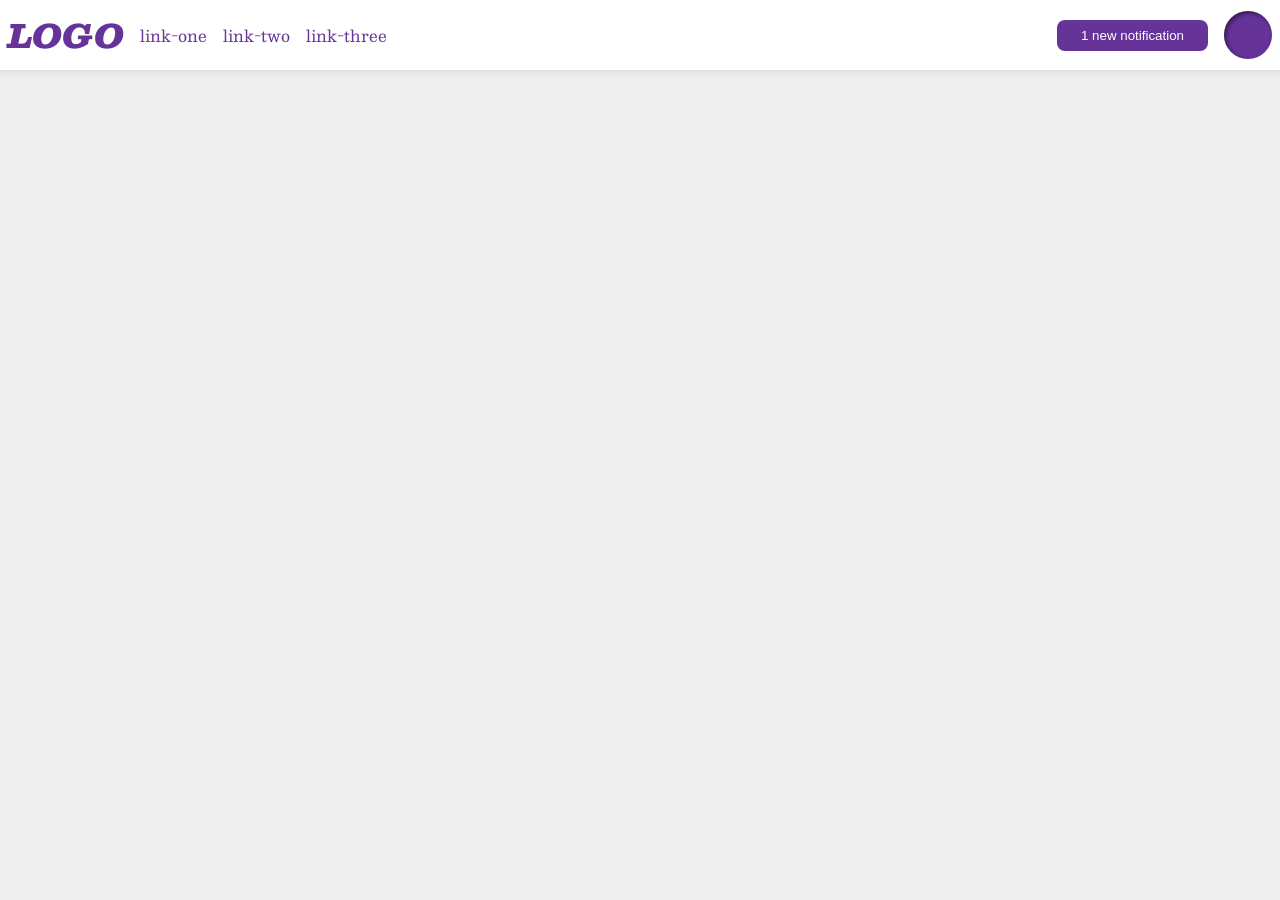
<file: foundations/flex/03-flex-header-2/index.html>
<!DOCTYPE html>
<html lang="en">
  <head>
    <meta charset="UTF-8">
    <meta http-equiv="X-UA-Compatible" content="IE=edge">
    <meta name="viewport" content="width=device-width, initial-scale=1.0">
    <title>Flex Header 2</title>
    <link rel="stylesheet" href="style.css">
  </head>
  <body>
    <div class="header">
      <div class="left-side">
        <div class="logo">
        LOGO
        </div>
        <ul class="links">
          <li><a href="https://google.com">link-one</a></li>
          <li><a href="https://google.com">link-two</a></li>
          <li><a href="https://google.com">link-three</a></li>
        </ul>
      </div>
      <div class="right-side">
        <button class="notifications">
          1 new notification
        </button>
        <div class="profile-image"></div>
        </div>
    </div>
  </body>
</html>
</file>
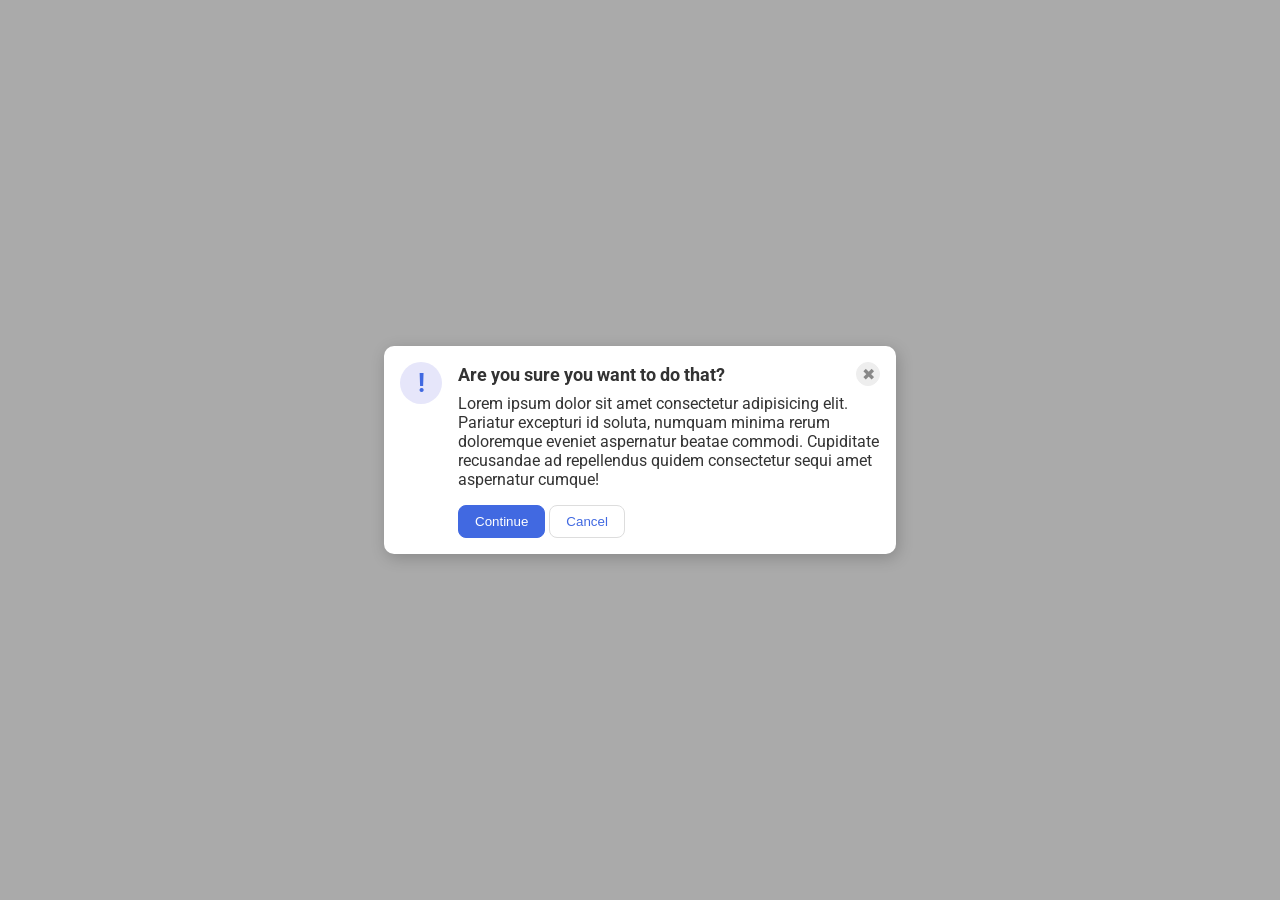
<file: foundations/flex/05-flex-modal/index.html>
<!DOCTYPE html>
<html lang="en">
  <head>
    <meta charset="UTF-8">
    <meta http-equiv="X-UA-Compatible" content="IE=edge">
    <meta name="viewport" content="width=device-width, initial-scale=1.0">
    <link rel="stylesheet" href="style.css">
    <title>Modal</title>
  </head>
  <body>
    <div class="modal">
      <div class="icon">!</div>
      <div class="container">
        <div class="header">Are you sure you want to do that?
          <button class="close-button">✖</button>
        </div>
        <div class="text">Lorem ipsum dolor sit amet consectetur adipisicing elit. Pariatur excepturi id soluta, numquam minima rerum doloremque eveniet aspernatur beatae commodi. Cupiditate recusandae ad repellendus quidem consectetur sequi amet aspernatur cumque!</div>
        <button class="continue">Continue</button>
        <button class="cancel">Cancel</button>
      </div>
    </div>
  </body>
</html>
</file>
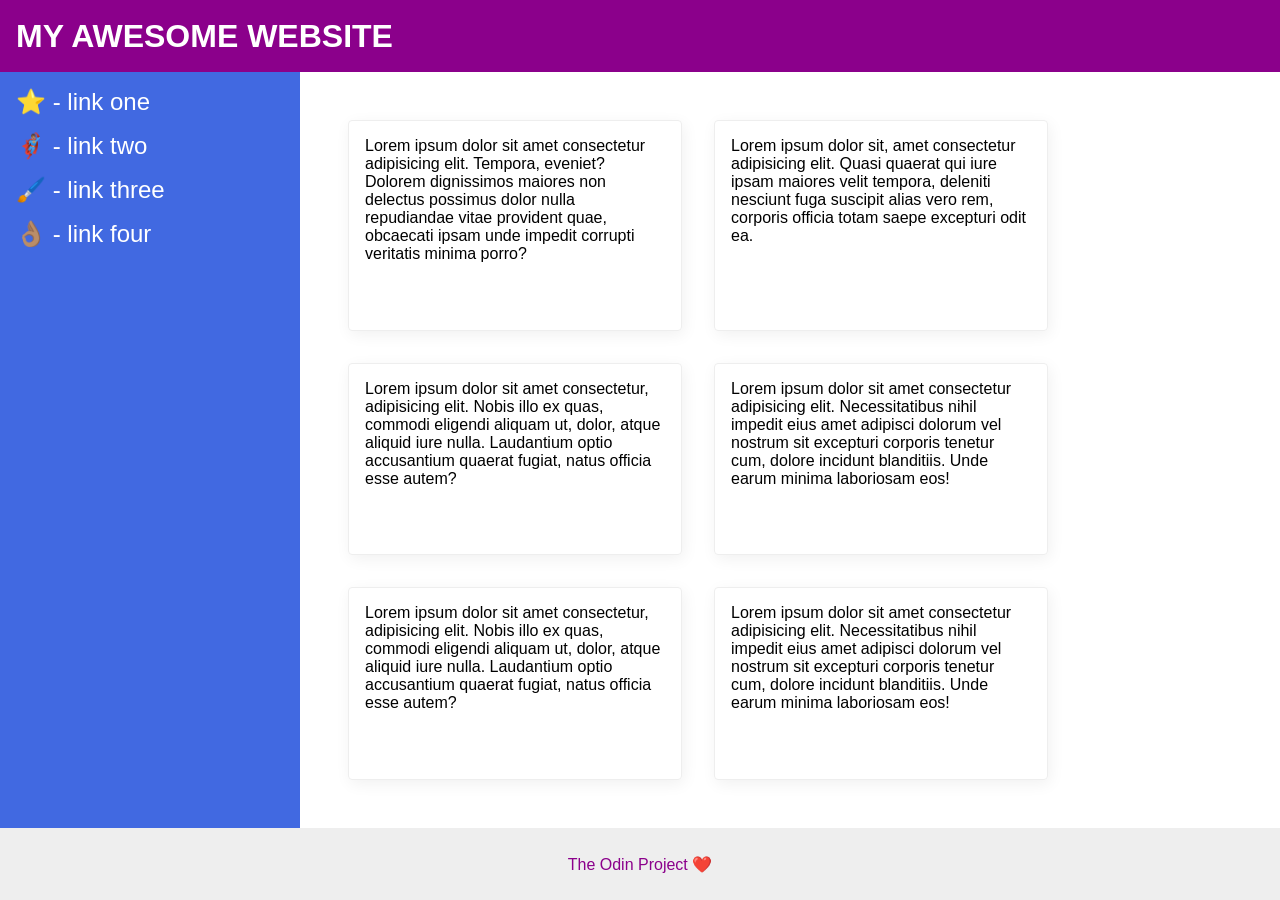
<file: foundations/flex/07-flex-layout-2/index.html>
<!DOCTYPE html>
<html lang="en">
  <head>
    <meta charset="UTF-8">
    <meta http-equiv="X-UA-Compatible" content="IE=edge">
    <meta name="viewport" content="width=device-width, initial-scale=1.0">
    <title>The Holy Grail</title>
    <link rel="stylesheet" href="style.css">
  </head>
  <body>
    <div class="header">
      MY AWESOME WEBSITE
    </div>
    
    <div class="body">
      <div class="sidebar">
        <ul>
          <li><a href="#">⭐ - link one</a></li>
          <li><a href="#">🦸🏽‍♂️ - link two</a></li>
          <li><a href="#">🖌️ - link three</a></li>
          <li><a href="#">👌🏽 - link four</a></li>
        </ul>
      </div>

      <div class="container">
        <div class="card">Lorem ipsum dolor sit amet consectetur adipisicing elit. Tempora, eveniet? Dolorem dignissimos maiores non delectus possimus dolor nulla repudiandae vitae provident quae, obcaecati ipsam unde impedit corrupti veritatis minima porro?</div>
        <div class="card">Lorem ipsum dolor sit, amet consectetur adipisicing elit. Quasi quaerat qui iure ipsam maiores velit tempora, deleniti nesciunt fuga suscipit alias vero rem, corporis officia totam saepe excepturi odit ea.</div>
        <div class="card">Lorem ipsum dolor sit amet consectetur, adipisicing elit. Nobis illo ex quas, commodi eligendi aliquam ut, dolor, atque aliquid iure nulla. Laudantium optio accusantium quaerat fugiat, natus officia esse autem?</div>
        <div class="card">Lorem ipsum dolor sit amet consectetur adipisicing elit. Necessitatibus nihil impedit eius amet adipisci dolorum vel nostrum sit excepturi corporis tenetur cum, dolore incidunt blanditiis. Unde earum minima laboriosam eos!</div>
        <div class="card">Lorem ipsum dolor sit amet consectetur, adipisicing elit. Nobis illo ex quas, commodi eligendi aliquam ut, dolor, atque aliquid iure nulla. Laudantium optio accusantium quaerat fugiat, natus officia esse autem?</div>
        <div class="card">Lorem ipsum dolor sit amet consectetur adipisicing elit. Necessitatibus nihil impedit eius amet adipisci dolorum vel nostrum sit excepturi corporis tenetur cum, dolore incidunt blanditiis. Unde earum minima laboriosam eos!</div>
      </div>
    </div>

    <div class="footer">
      The Odin Project ❤️
    </div>
  </body>
</html>
</file>
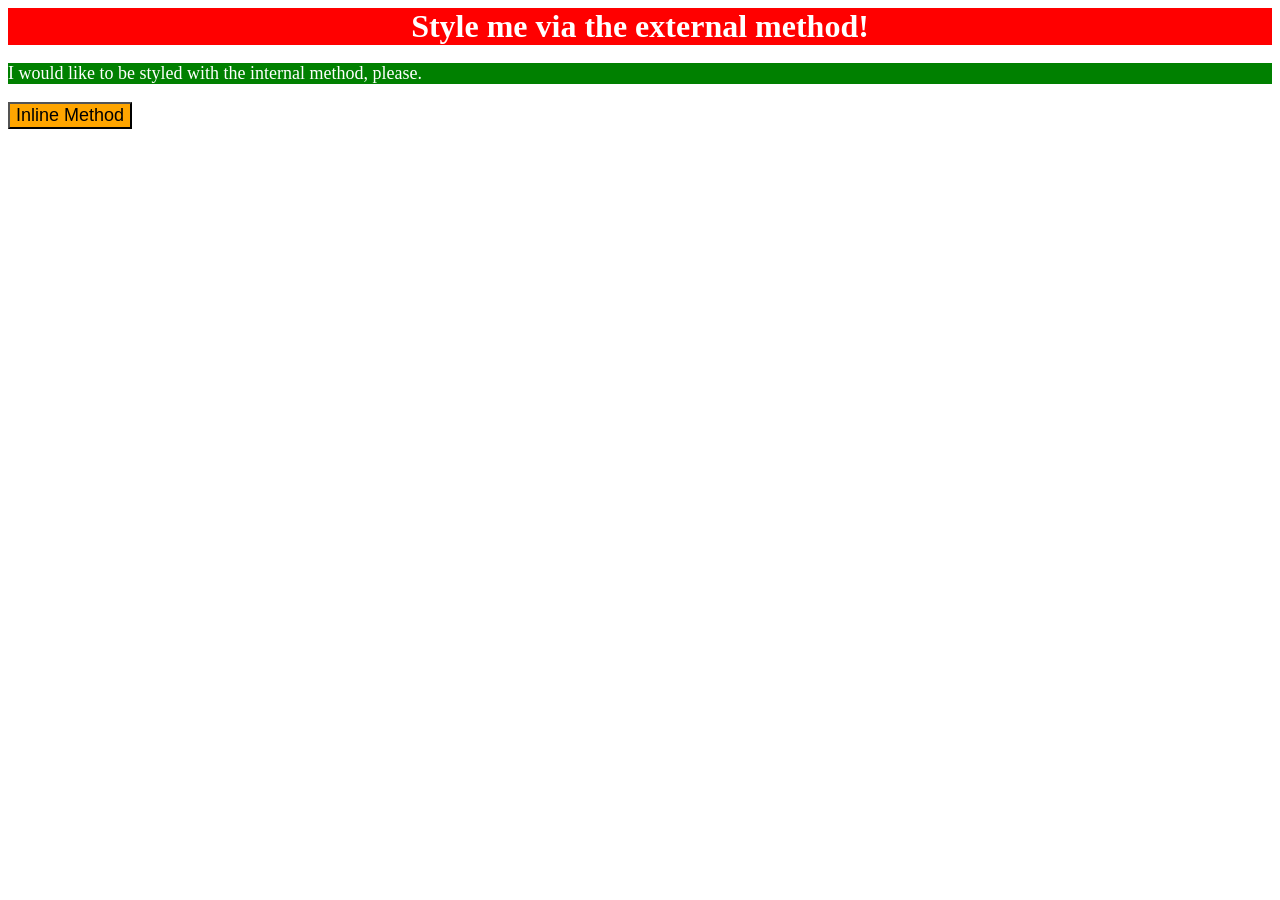
<file: foundations/intro-to-css/01-css-methods/index.html>
<!DOCTYPE html>
<html lang="en">
  <head>
    <meta charset="UTF-8">
    <meta http-equiv="X-UA-Compatible" content="IE=edge">
    <meta name="viewport" content="width=device-width, initial-scale=1.0">
    <title>Methods for Adding CSS</title>
    <link rel="stylesheet" href="styles.css">
    <style>
      p,
      button {
        font-size: 18px;
      }

      p {
        background-color: green;
        color: white;
      }
    </style>
  </head>
  <body>
    <div>Style me via the external method!</div>
    <p>I would like to be styled with the internal method, please.</p>
    <button style="background-color: orange;">Inline Method</button>
  </body>
</html>
</file>
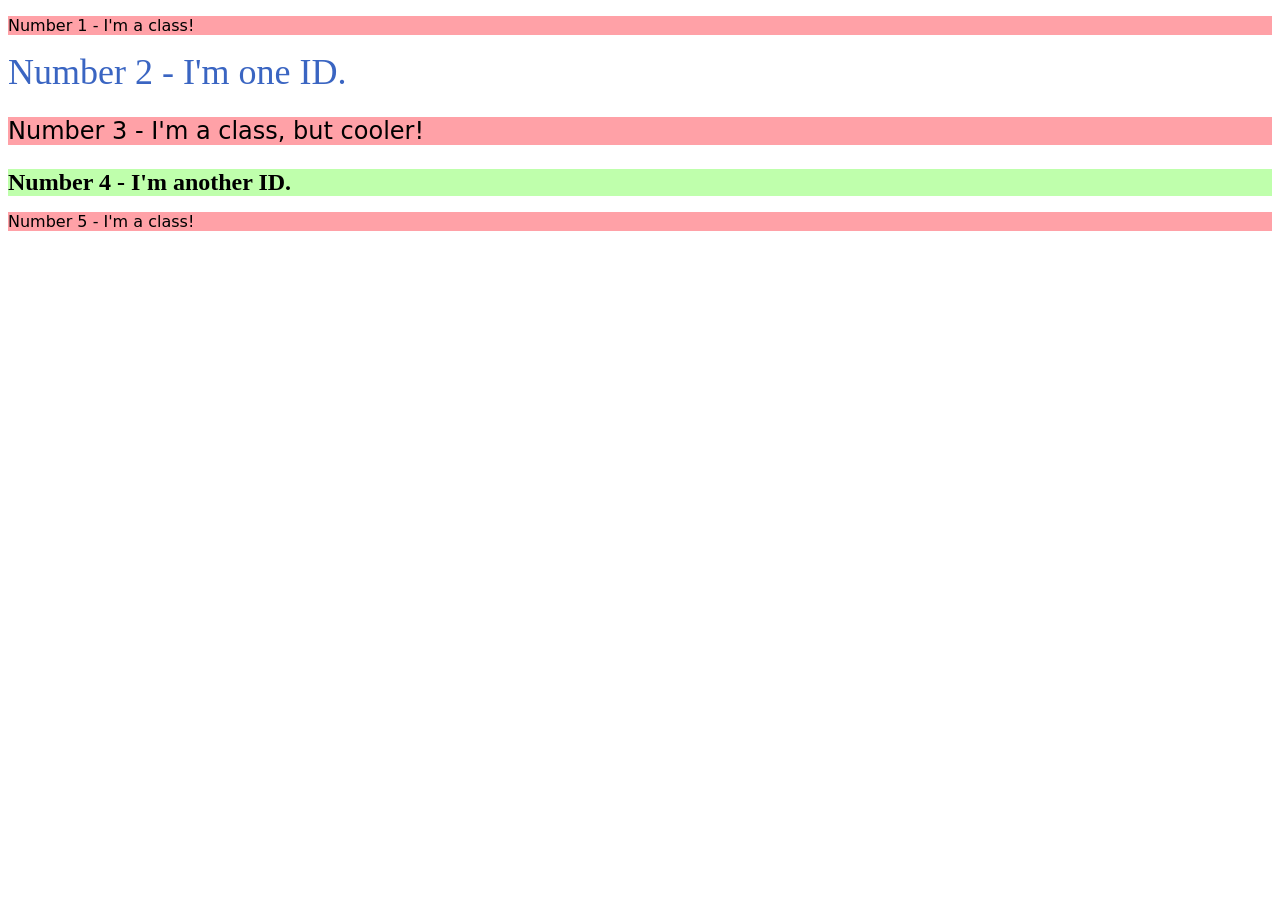
<file: foundations/intro-to-css/02-class-id-selectors/index.html>
<!DOCTYPE html>
<html lang="en">
  <head>
    <meta charset="UTF-8">
    <meta http-equiv="X-UA-Compatible" content="IE=edge">
    <meta name="viewport" content="width=device-width, initial-scale=1.0">
    <title>Class and ID Selectors</title>
    <link rel="stylesheet" href="style.css">
  </head>
  <body>
    <p class="odd">Number 1 - I'm a class!</p>
    <div id="two">Number 2 - I'm one ID.</div>
    <p class="odd font-adjust">Number 3 - I'm a class, but cooler!</p>
    <div id="four" class="font-adjust">Number 4 - I'm another ID.</div>
    <p class="odd">Number 5 - I'm a class!</p>
  </body>
</html>
</file>
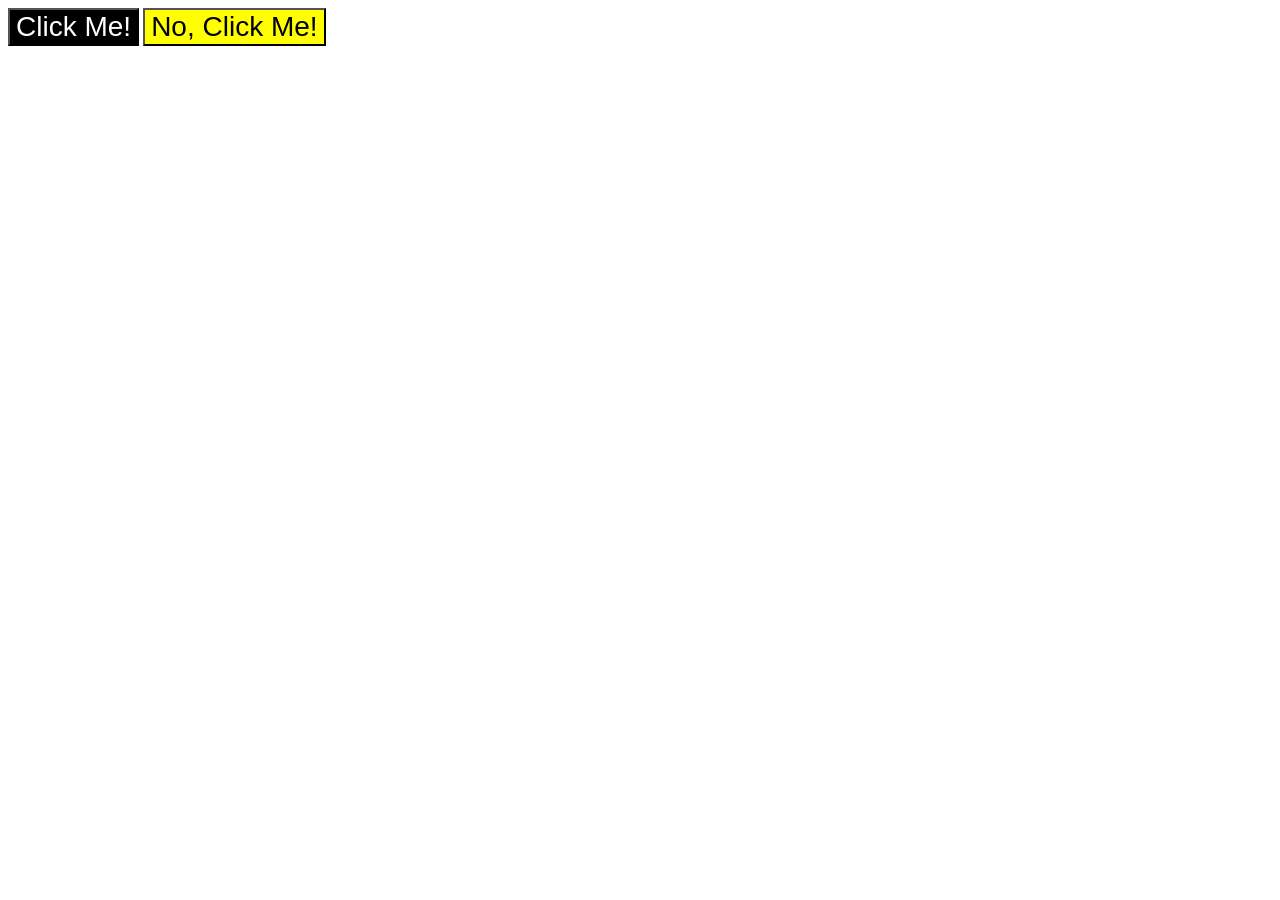
<file: foundations/intro-to-css/03-grouping-selectors/index.html>
<!DOCTYPE html>
<html lang="en">
  <head>
    <meta charset="UTF-8">
    <meta http-equiv="X-UA-Compatible" content="IE=edge">
    <meta name="viewport" content="width=device-width, initial-scale=1.0">
    <title>Grouping Selectors</title>
    <link rel="stylesheet" href="style.css">
  </head>
  <body>
    <button class="bugabuga">Click Me!</button>
    <button class="chinchon">No, Click Me!</button>
  </body>
</html>
</file>
<file: foundations/flex/03-flex-header-2/style.css>
/* this is some magical font-importing.  
you'll learn about it later. */
@import url('https://fonts.googleapis.com/css2?family=Besley:ital,wght@0,400;1,900&display=swap');

body {
  margin: 0;
  background: #eee;
  font-family: Besley, serif;
}

.header {
  background: white;
  border-bottom: 1px solid #ddd;
  box-shadow: 0 0 8px rgba(0,0,0,.1);
  display: flex;
  justify-content: space-between;
  padding: 8px;
}

.profile-image {
  background: rebeccapurple;
  box-shadow: inset 2px 2px 4px rgba(0,0,0,.5);
  border-radius: 50%;
  width: 48px;
  height: 48px;
}

.logo {
  color: rebeccapurple;
  font-size: 32px;
  font-weight: 900;
  font-style: italic;
}

button {
  border: none;
  border-radius: 8px;
  background: rebeccapurple;
  color: white;
  padding: 8px 24px;
}

a {
  /* this removes the line under our links */
  text-decoration: none;
  color: rebeccapurple;
}

ul {
  list-style-type: none;
  display: flex;
  padding: 0;
  margin: 0;
  gap: 16px;
}

.left-side, .right-side {
  display: flex;
  align-items: center;
  gap: 16px;
}
</file>
<file: foundations/flex/05-flex-modal/style.css>
@import url('https://fonts.googleapis.com/css2?family=Roboto:wght@400;700&display=swap');

html, body {
  height: 100%;
}

body {
  font-family: Roboto, sans-serif;
  margin: 0;
  background: #aaa;
  color: #333;
  /* I'll give you this one for free lol */
  display: flex;
  align-items: center;
  justify-content: center;
}

.modal {
  background: white;
  width: 480px;
  border-radius: 10px;
  box-shadow: 2px 4px 16px rgba(0,0,0,.2);
  display: flex;
  padding: 16px;
  gap: 16px;
}

.header {
  display: flex;
  align-items: center;
  justify-content: space-between;
  font-size: 18px;
  font-weight: 700;
  margin-bottom: 8px;
}

.icon {
  color: royalblue;
  font-size: 26px;
  font-weight: 700;
  background: lavender;
  width: 42px;
  height: 42px;
  border-radius: 50%;
  display: flex;
  align-items: center;
  justify-content: center;
  flex-shrink: 0;
}

.close-button {
  background: #eee;
  border-radius: 50%;
  color: #888;
  font-weight: 400;
  font-size: 16px;
  height: 24px;
  width: 24px;
  display: flex;
  align-items: center;
  justify-content: center;
  border: 1px solid #eee;
  padding: 0;
  justify-self: flex-end;
}

button {
  cursor: pointer;
  padding: 8px 16px;
  border-radius: 8px;
}

button.continue {
  background: royalblue;
  border: 1px solid royalblue;
  color: white;
}

button.cancel {
  background: white;
  border: 1px solid #ddd;
  color: royalblue;
}

.text {
  margin-bottom: 16px;
}
</file>
<file: foundations/flex/07-flex-layout-2/style.css>
body {
  font-family: -apple-system, BlinkMacSystemFont, 'Segoe UI', Roboto, Oxygen, Ubuntu, Cantarell, 'Open Sans', 'Helvetica Neue', sans-serif;
  margin: 0;
  min-height: 100vh;
  display: flex;
  flex-direction: column;
}

.header {
  height: 72px;
  background: darkmagenta;
  color: white;
  display: flex;
  align-items: center;
  padding: 0 16px;
  font-size: 32px;
  font-weight: 900;
}

.footer {
  height: 72px;
  background: #eee;
  color: darkmagenta;
  display: flex;
  align-items: center;
  justify-content: center;
}

.sidebar {
  width: 300px;
  background: royalblue;
  box-sizing: border-box;
  flex-shrink: 0;
  padding: 16px;
}

ul {
  list-style-type: none;
  margin: 0;
  padding: 0;
}

li {
  margin-bottom: 16px;
}

a {
  text-decoration: none;
  font-size: 24px;
  color: white;
}

.card {
  border: 1px solid #eee;
  box-shadow: 2px 4px 16px rgba(0,0,0,.06);
  border-radius: 4px;
  padding: 16px;
  width: 300px;
}

.body {
  display: flex;
  flex: 1;
}

.container {
  display: flex;
  flex-wrap: wrap;
  padding: 48px;
  gap: 32px;
}
</file>
<file: foundations/intro-to-css/01-css-methods/styles.css>
/* styles.css */

div {
    background-color: red;
    color: white;
    font-size: 32px;
    font-weight: bold;
    text-align: center;
}
</file>
<file: foundations/intro-to-css/02-class-id-selectors/style.css>
/* Add CSS Styling */

.odd {
    background-color: #ffa1a7;
    font-family: Verdana, "DejaVu Sans", sans-serif;
}

#two {
    color: #3a65c2;
    font-size: 36px;
}

.font-adjust {
    font-size: 24px;
}

#four {
    background-color: rgb(191, 255, 172);
    font-weight: bold;
}
</file>
<file: foundations/intro-to-css/03-grouping-selectors/style.css>
/* Add CSS Styling */

.bugabuga,
.chinchon {
    font-size: 28px;
    font-family: Helvetica, 'Times New Roman', sans-serif;
}

.bugabuga {
    background-color: black;
    color: white;
}

.chinchon {
    background-color: yellow;
}
</file>
